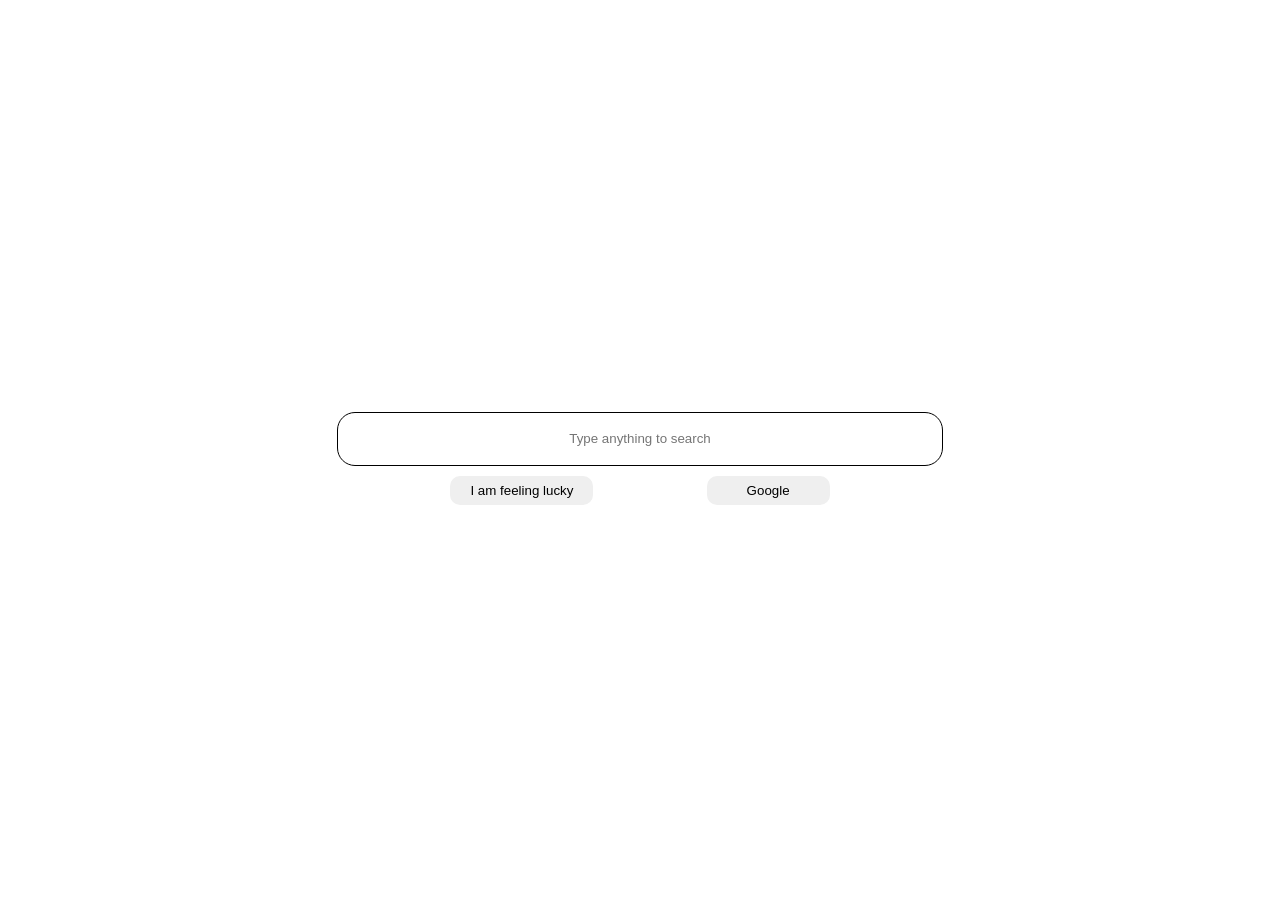
<file: client/index.html>
<!doctype html>
<html lang="en">
  <head>
    <meta charset="UTF-8" />
    <meta name="viewport" content="width=device-width, initial-scale=1.0" />
    <title>Google</title>
    <link rel="stylesheet" href="styles.css" />
  </head>
  <body>
    <section>
      <input
        type="text"
        name=""
        id="input-bar"
        placeholder="Type anything to search"
      />
      <div class="btns">
        <button class="lucky-btn">I am feeling lucky</button>
        <button class="search-btn">Google</button>
      </div>
    </section>
  </body>
</html>
</file>
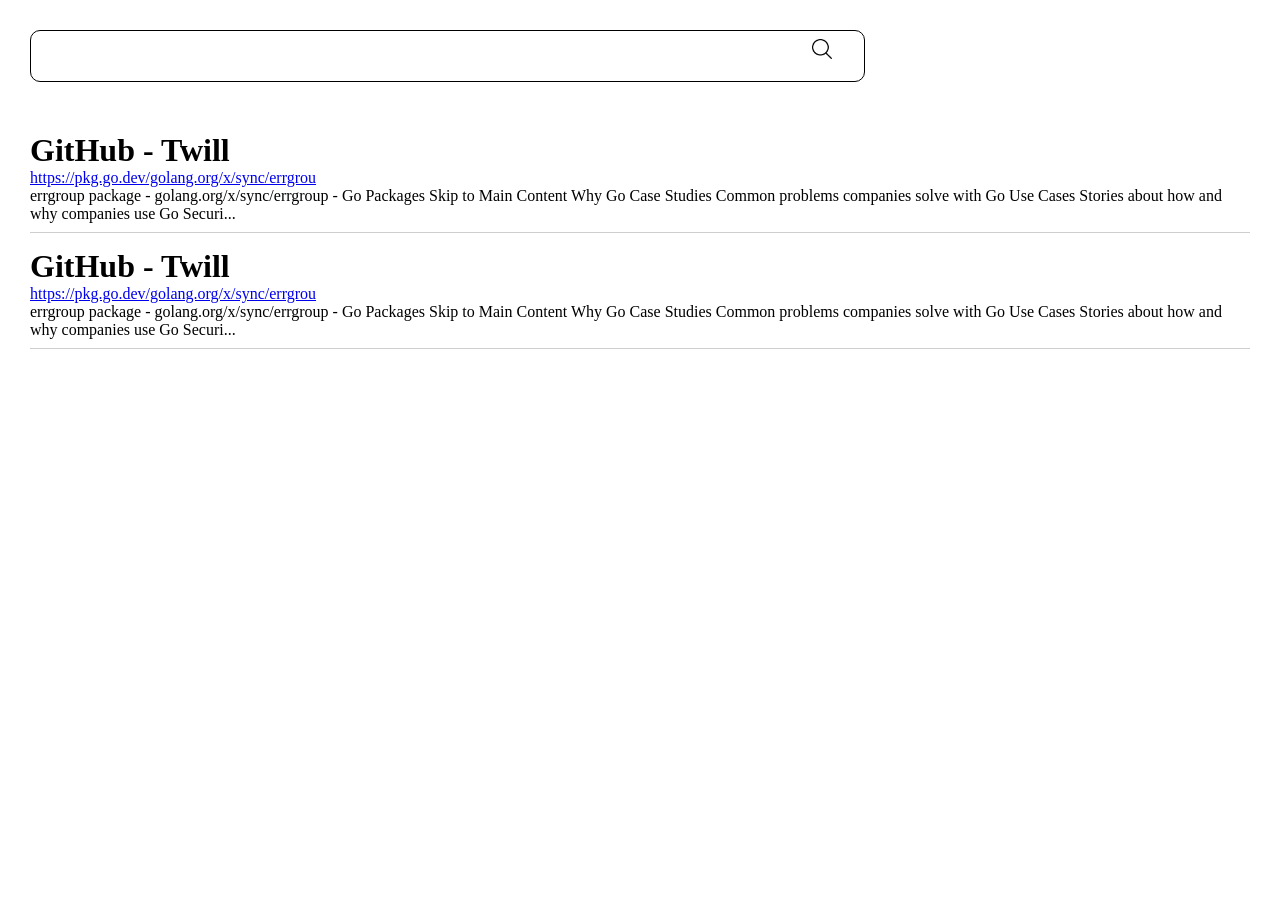
<file: client/search.html>
<!doctype html>
<html lang="en">
  <head>
    <meta charset="UTF-8" />
    <meta name="viewport" content="width=device-width, initial-scale=1.0" />
    <title>Document</title>
    <link rel="stylesheet" href="results.css" />
  </head>
  <body>
    <main>
      <div class="input-div">
        <input type="text" />
        <img src="./public/search.png" alt="search" />
      </div>

      <ul class="links-container">
        <li>
          <div class="links">
            <h1>GitHub - Twill</h1>
            <a href="https://pkg.go.dev/golang.org/x/sync/errgrou"
              >https://pkg.go.dev/golang.org/x/sync/errgrou</a
            >
            <p>
              errgroup package - golang.org/x/sync/errgroup - Go Packages Skip
              to Main Content Why Go Case Studies Common problems companies
              solve with Go Use Cases Stories about how and why companies use Go
              Securi...
            </p>
          </div>
        </li>

         <li>
          <div class="links">
            <h1>GitHub - Twill</h1>
            <a href="https://pkg.go.dev/golang.org/x/sync/errgrou"
              >https://pkg.go.dev/golang.org/x/sync/errgrou</a
            >
            <p>
              errgroup package - golang.org/x/sync/errgroup - Go Packages Skip
              to Main Content Why Go Case Studies Common problems companies
              solve with Go Use Cases Stories about how and why companies use Go
              Securi...
            </p>
          </div>
        </li>
      </ul>
    </main>
  </body>
</html>
</file>
<file: client/styles.css>
section {
  display: flex;
  flex-direction: column;
  height: 100vh;
  justify-content: center;
  gap: 10px;
  align-items: center;
}

#input-bar {
  border: 1px solid black;
  width: 600px;
  height: 50px;
  border-radius: 2vh;
  text-align: center;
  outline: none;
}

section div {
  width: 30%;
  display: flex;
  justify-content: space-between;
}

button {
    border: none;
  padding: 7px 20px;
  border-radius: 10px;
}

.search-btn {
  padding: 3px 40px;
}
</file>
<file: client/results.css>
* {
    margin: 0;
    padding: 0;
}

main {
    padding: 30px 30px;
}

.input-div {
    width: 100%;
}

.input-div input {
    position: relative;
    width: 65%;
    height: 50px;
    border-radius: 10px;
    border: 1px solid black;
    padding: 0 20px;
}

.input-div input:focus {
    outline: none;
}

.input-div img {
    position: absolute;
    right: 35%;
    top : 4.3%;
    height:20px;
}

ul {
   
  list-style-type: none; /* Removes the bullets */
  padding: 0;            /* Removes default indentation */
  margin: 0;             /* Removes default spacing */
}

.links-container {
    margin-top: 50px;
    display: flex ;
    flex-direction: column;
    gap: 25px;
}

li {
    position: relative;
}

li::after {
    bottom: -10px;
    position: absolute;
    content: "";
    width: 100%;
    border-bottom: 1px solid rgb(206, 206, 206);
}

.links {
    display: flex ;
    flex-direction: column;
    

}
</file>
